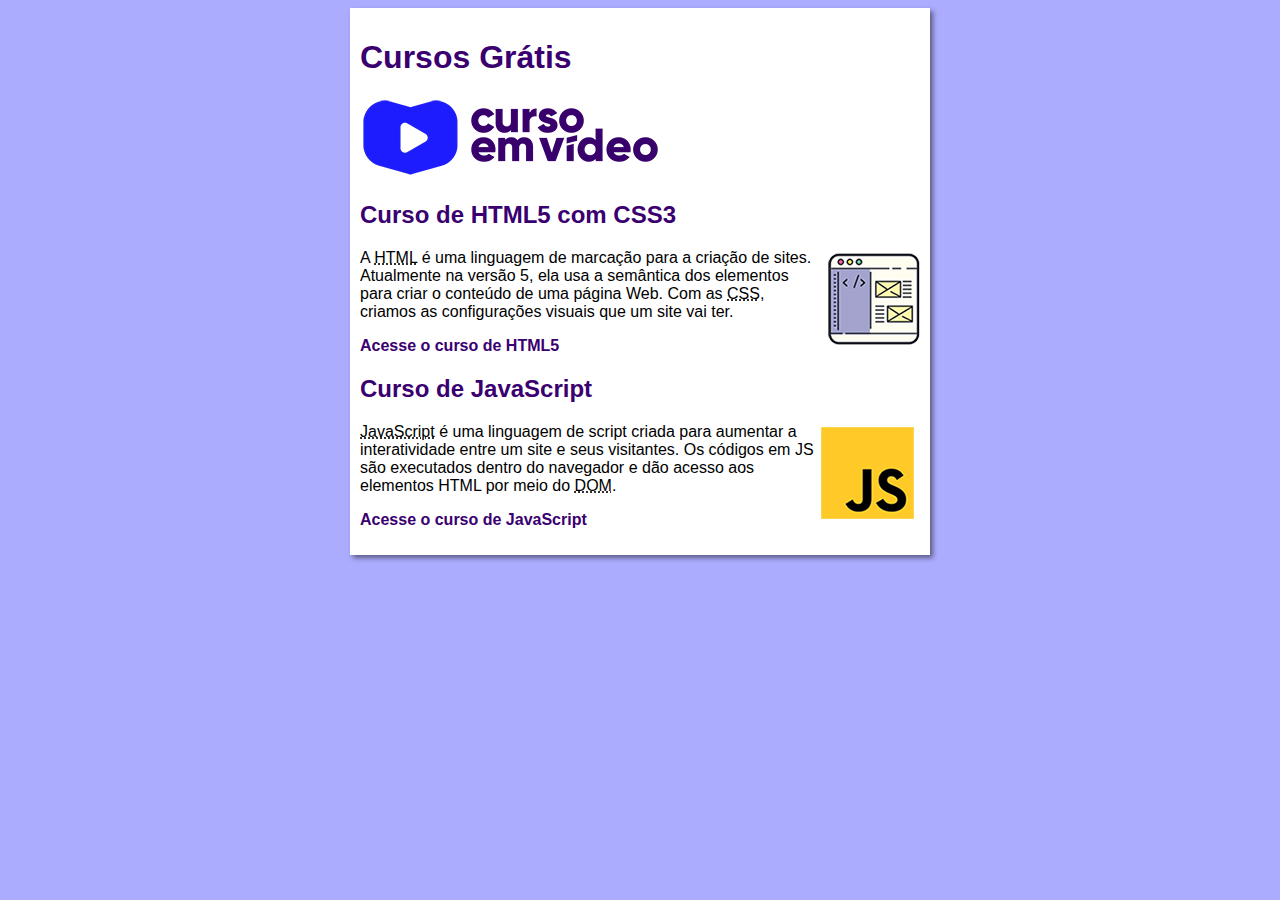
<file: index.html>
<!DOCTYPE html>
<html lang="pt-br">
<head>
    <meta charset="UTF-8">
    <meta name="viewport" content="width=device-width, initial-scale=1.0">
    <title>Curso em Vídeo</title>
    <link rel="stylesheet" href="estilos/style.css">
</head>
<body>
    <main>
        <header>
            <h1>Cursos Grátis</h1>
            <img src="imagens/curso-em-video-cor.png" alt="Curso em Vídeo">
        </header>
        <article>
            <h2>Curso de HTML5 com CSS3</h2>
            <img class="lado" src="imagens/curso-html-css.png" alt="Curso HTML">
            <p>A <abbr title="HyperText Markup Language">HTML</abbr> é uma linguagem de marcação para a criação de sites. Atualmente na versão 5, ela usa a semântica dos elementos para criar o conteúdo de uma página Web. Com as <abbr title="Cascading Style Sheets">CSS</abbr>, criamos as configurações visuais que um site vai ter.</p>
            <p><a href="curso-html.html">Acesse o curso de HTML5</a></p>
        </article>
        <article>
            <h2>Curso de JavaScript</h2>
            <img class="lado" src="imagens/curso-javascript.png" alt="Curso JS">
            <p><abbr title="JavaScript">JavaScript</abbr> é uma linguagem de script criada para aumentar a interatividade entre um site e seus visitantes. Os códigos em JS são executados dentro do navegador e dão acesso aos elementos HTML por meio do <abbr title="Document Object Model">DOM</abbr>.</p>
            <p><a href="curso-js.html">Acesse o curso de JavaScript</a></p>
        </article>
    </main>
</body>
</html>
</file>
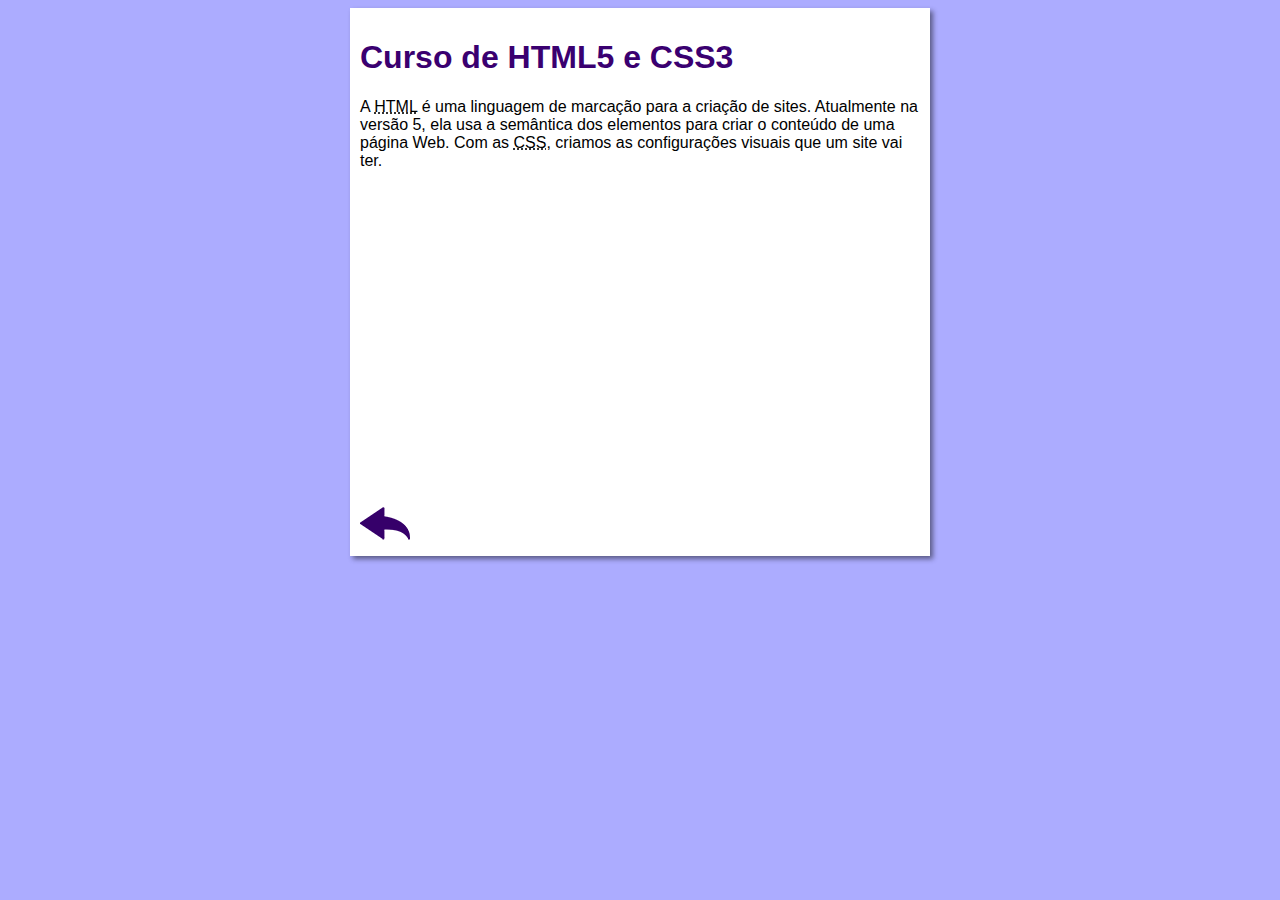
<file: curso-html.html>
<!DOCTYPE html>
<html lang="pt-br">
<head>
    <meta charset="UTF-8">
    <meta name="viewport" content="width=device-width, initial-scale=1.0">
    <title>Curso de HTML</title>
    <link rel="stylesheet" href="estilos/style.css">
</head>
<body>
    <main>
        <header>
            <h1>Curso de HTML5 e CSS3</h1>
        </header>
        <article>
            <p>A <abbr title="HyperText Markup Language">HTML</abbr> é uma linguagem de marcação para a criação de sites. Atualmente na versão 5, ela usa a semântica dos elementos para criar o conteúdo de uma página Web. Com as <abbr title="Cascading Style Sheets">CSS</abbr>, criamos as configurações visuais que um site vai ter.</p>

            <iframe width="560" height="315" src="https://www.youtube.com/embed/riSVzwlSnhw" frameborder="0" allow="accelerometer; autoplay; encrypted-media; gyroscope; picture-in-picture" allowfullscreentarget></iframe>

            <a href="index.html"><img src="imagens/btn-back.png" alt="Voltar"></a>
            
        </article>
    </main>
</body>
</html>
</file>
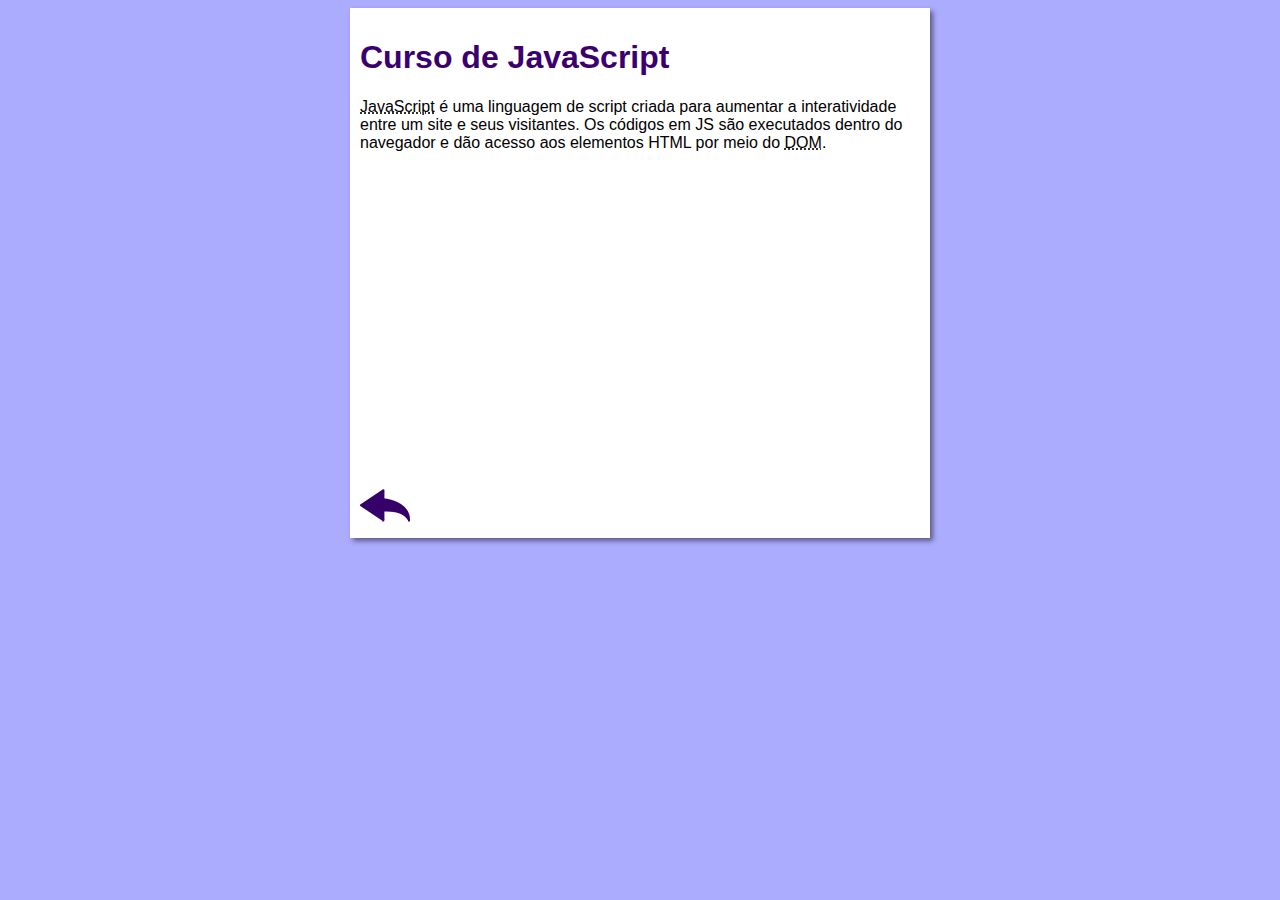
<file: curso-js.html>
<!DOCTYPE html>
<html lang="pt-br">
<head>
    <meta charset="UTF-8">
    <meta name="viewport" content="width=device-width, initial-scale=1.0">
    <title>Curso de JavaScript</title>
    <link rel="stylesheet" href="estilos/style.css">
</head>
<body>
    <main>
        <header>
            <h1>Curso de JavaScript</h1>
        </header>
        <article>
            <p><abbr title="JavaScript">JavaScript</abbr> é uma linguagem de script criada para aumentar a interatividade entre um site e seus visitantes. Os códigos em JS são executados dentro do navegador e dão acesso aos elementos HTML por meio do <abbr title="Document Object Model">DOM</abbr>.</p>

            <iframe width="560" height="315" src="https://www.youtube.com/embed/BXqUH86F-kA" frameborder="0" allow="accelerometer; autoplay; encrypted-media; gyroscope; picture-in-picture" allowfullscreen></iframe>

            <a href="index.html"><img src="imagens/btn-back.png" alt="Voltar"></a>
        </article>
    </main>
</body>
</html>
</file>
<file: estilos/style.css>
* {
    font-family: Arial, Helvetica, sans-serif;
    font-size: 16px;
}

body {
    background-color: #acacff;

}

main {
    background-color: white;
    width: 560px;
    margin: auto;
    padding: 10px;
    box-shadow: 3px 3px 5px rgba(0, 0, 0, 0.473);
}

h1 {
    font-size: 2em;
    color: rgb(58, 0, 112);
}

h2 {
    font-size: 1.5em;
    color: rgb(58, 0, 112);
}

img.lado {
    float: right;
}

a {
    text-decoration: none;
    font-weight: bold;
    color: rgb(58, 0, 112);
}

a:hover {
    text-decoration: underline;
    color: rgb(26, 26, 255);
}
</file>
